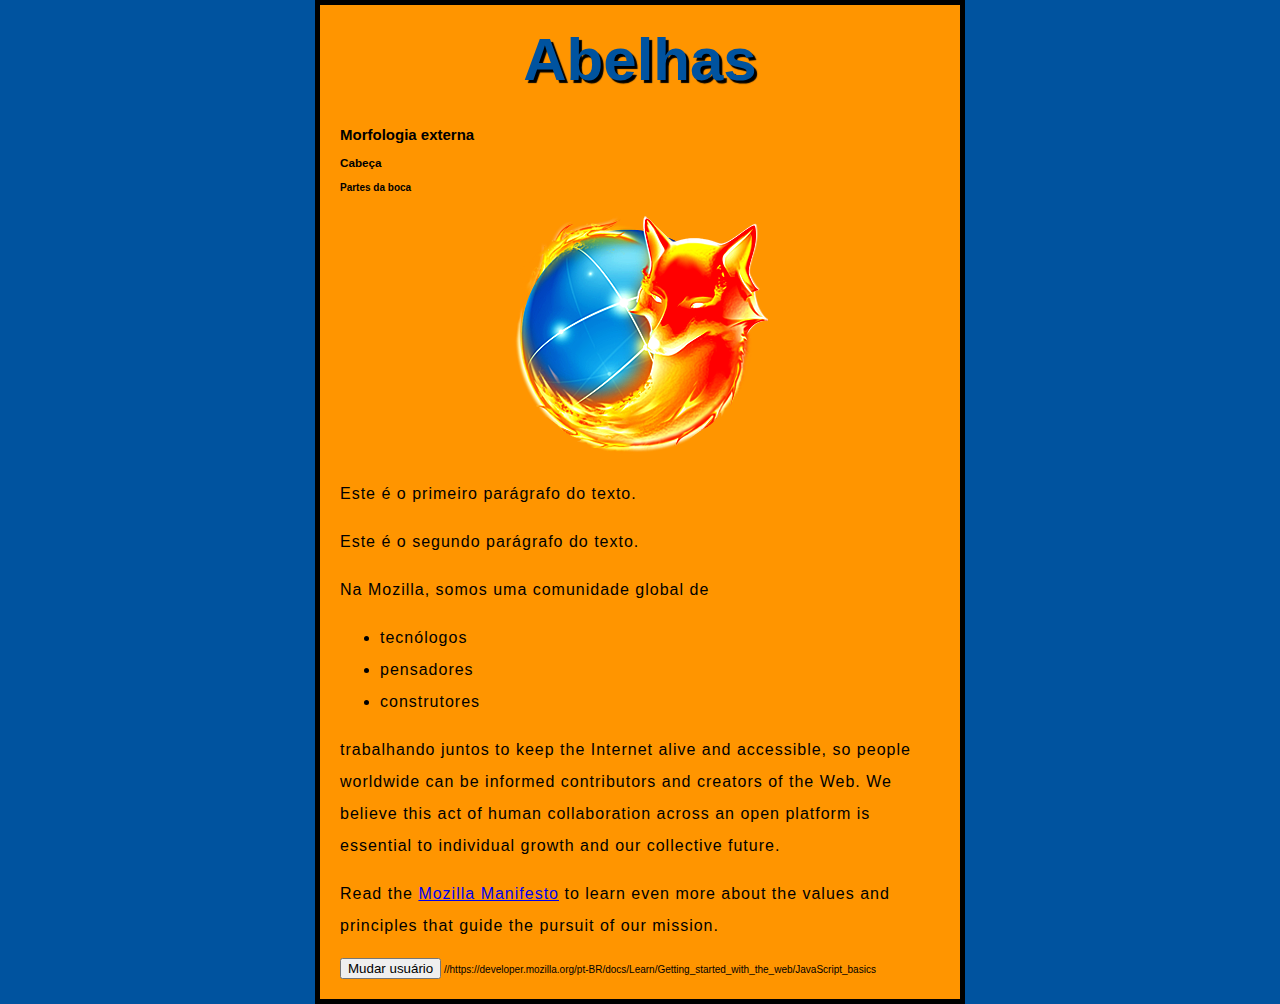
<file: index.html>
<!DOCTYPE html>
<html>
  <head>
    <meta charset="utf-8">
    <title>Minha página de teste</title>
    <link href="estilos/estilo.css" rel="stylesheet">
    <link href="https://fonts.google.com/specimen/Roboto">
  </head>

  <body>
    <h1>Abelhas</h1>
    <h2>Morfologia externa</h2>
        <h3>Cabeça</h3>
            <h4>Partes da boca</h4>
    
    <img src="imagens/firefox-icon.png" alt="A logo do Firefox: uma raposa em chamas envolvendo a Terra.">

    <p>Este é o primeiro parágrafo do texto.</p>

    <p>Este é o segundo parágrafo do texto.</p>

    <p>Na Mozilla, somos uma comunidade global de</p>
    <ul>
      <li>tecnólogos</li>
      <li>pensadores</li>
      <li>construtores</li>
    </ul>
    <p>trabalhando juntos to keep the Internet alive and accessible, so people worldwide can be informed contributors and creators of the Web. We believe this act of human collaboration across an open platform is essential to individual growth and our collective future.</p>

    <p>Read the <a href="https://www.mozilla.org/en-US/about/manifesto/">Mozilla Manifesto</a> to learn even more about the values and principles that guide the pursuit of our mission.</p>

    <button>Mudar usuário</button>  //https://developer.mozilla.org/pt-BR/docs/Learn/Getting_started_with_the_web/JavaScript_basics

    <script src="scripts/main.js"></script>

  </body>

</html>
</file>
<file: estilos/estilo.css>
html {font-size: 10px; /* px significa "pixels": o tamanho da fonte base é agora de 10 pixels */
      font-family: 'Roboto', sans-serif; /* este deve ser o nome da fonte que você obteve no Google Fonts */
      background-color: #00539F;
}

h1 {
  font-size: 60px;
  text-align: center;
  margin: 0;
  padding: 20px 0;
  color: #00539F;
  text-shadow: 3px 3px 1px black;  
}

img {
  display: block;
  margin: 0 auto;
}

p, li {
  font-size: 16px;
  line-height: 2;
  letter-spacing: 1px;
}

body {
  width: 600px;
  margin: 0 auto;
  background-color: #FF9500;
  padding: 0 20px 20px 20px;
  border: 5px solid black;
}
</file>
